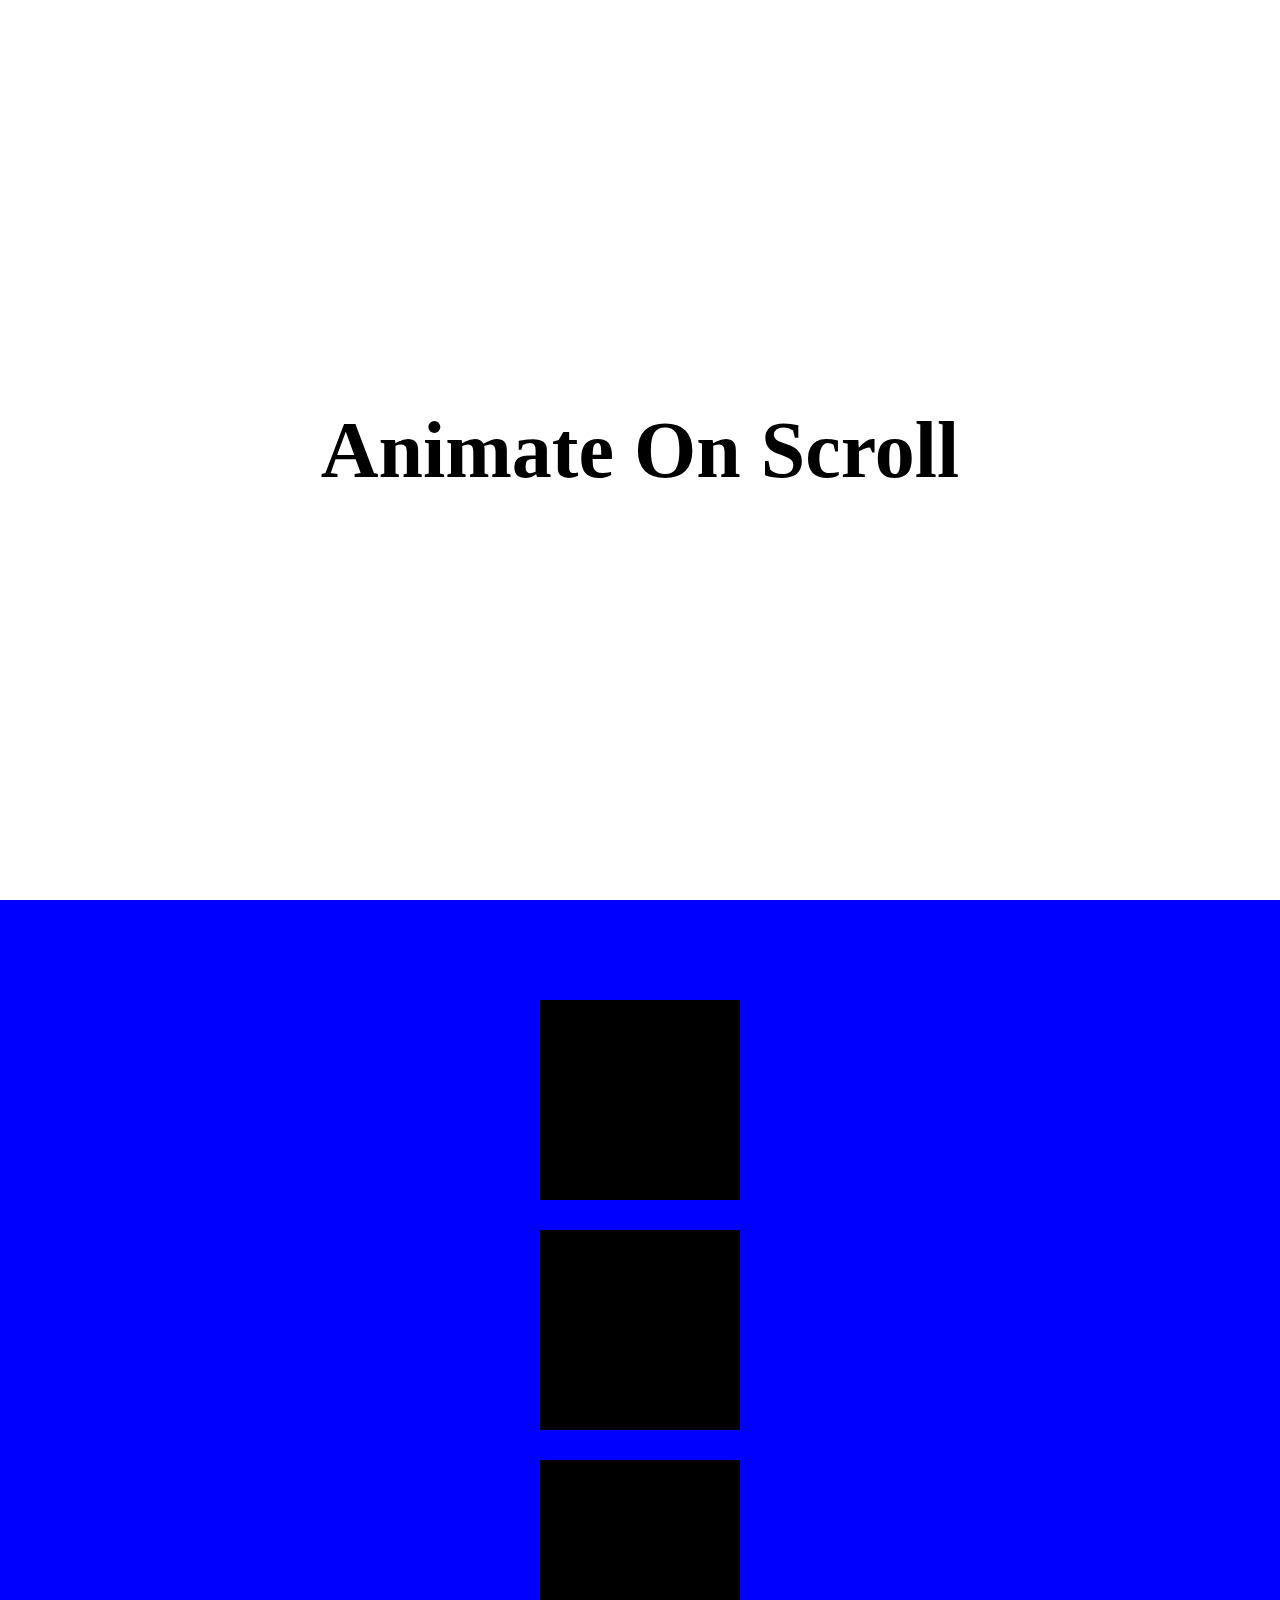
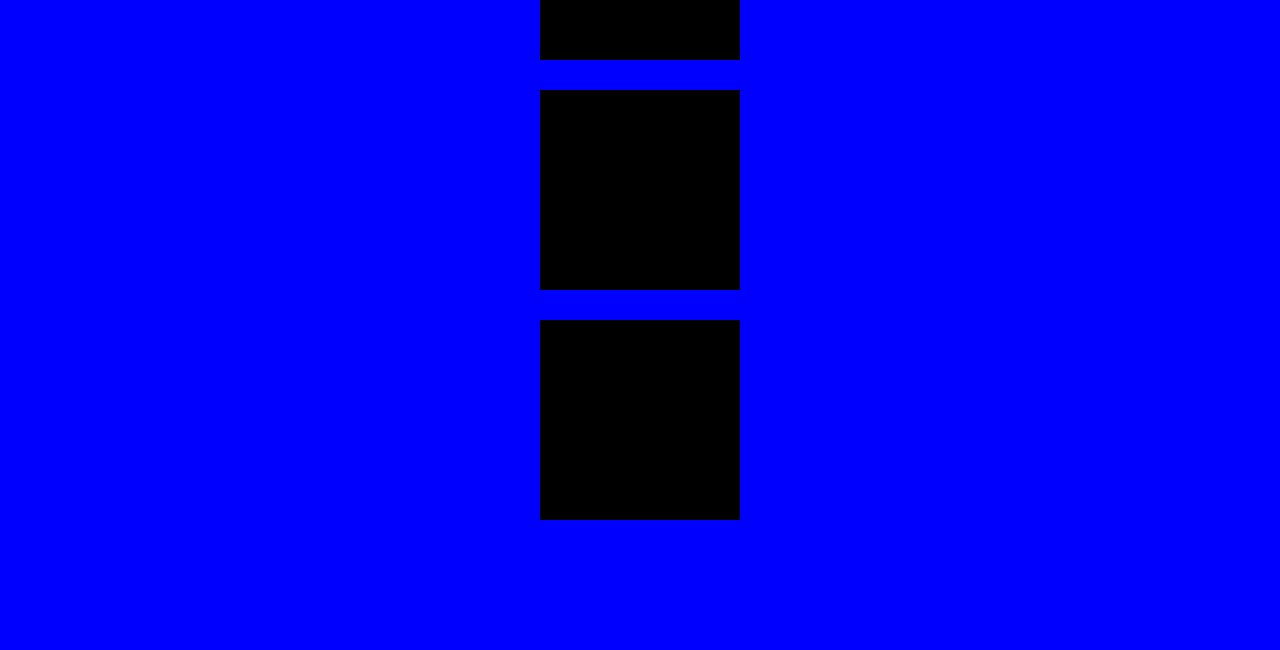
<file: scroll-animation/index.html>
<!DOCTYPE html>
<html lang="en">
<head>
    <meta charset="UTF-8">
    <meta name="viewport" content="width=device-width, initial-scale=1.0">
    <title>Scroll Animation</title>
    <link rel="stylesheet" href="./styles.css">


    <style>
        @keyframes appear {
            from {
                opacity: 0;
                scale: 0.5;
            }

            to{
                opacity: 1;
                scale: 1;
            }
        }

        .block{
            animation: appear 5s ease-in-out;
            
            /* estas 2 van juntas */
            animation-timeline: view(); /* la vista de la pantalla */
            animation-range: entry 0% cover 40%; /* cuando se muestre el 0% del elemento empezara la animacion y cuando el 40% del vh se muetre esta animacion terminara*/

        }


        /* animacion para que desaparesca lo del inicio */
        @keyframes disappear {
            10% {
                opacity: 1;
                scale: 1;
            }

            50% {
                opacity: 1;
                scale: 1;
            }

            100%{
                opacity: 0;
                scale: 0.5;
            }
        }

        h1{
            animation: disappear 1s ease-in-out;
            animation-timeline: view();
            animation-range: entry 0% cover 100%;
        }

    </style>

</head>
<body>
    <div class="main">
        <h1>Animate On Scroll</h1>
    </div>
    <div class="view">
        <div class="block"></div>
        <div class="block"></div>
        <div class="block"></div>
        <div class="block"></div>
        <div class="block"></div>
    </div>
</body>
</html>
</file>
<file: scroll-animation/styles.css>
*{
    margin: 0;
    padding: 0;
    box-sizing: border-box;
}

.main{
    display: flex;
    height: 100vh;
    justify-content: center;
    align-items: center;
    font-size: 40px;
}

.view{
    height: 150vh;
    background: blue;
    display: flex;
    flex-direction: column;
    justify-content: center;
    align-items: center;
}

.block{
    width: 200px;
    height: 200px;
    background: black;
    margin-bottom: 30px;
}
</file>
